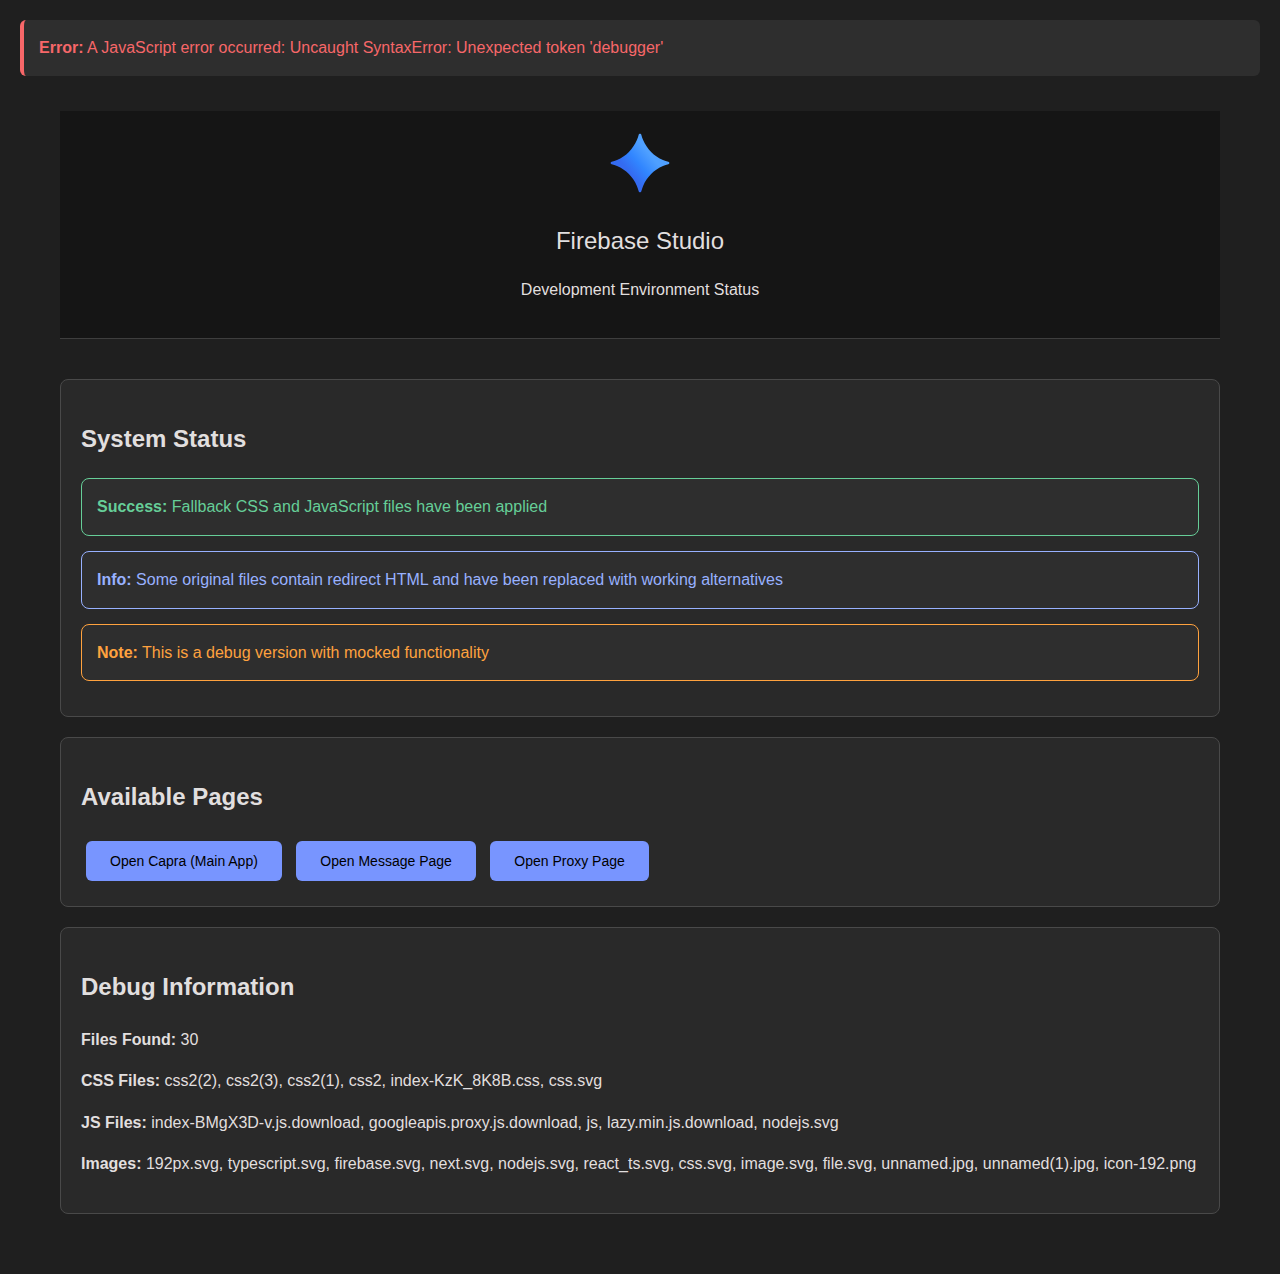
<file: index.html>
<!DOCTYPE html>
<html lang="en">
<head>
    <meta charset="UTF-8">
    <meta name="viewport" content="width=device-width, initial-scale=1.0">
    <title>Firebase Studio - Fixed Version</title>
    
    <!-- CSS references with fallbacks -->
    <link rel="stylesheet" href="./css2(2)">
    <link rel="stylesheet" href="./css2(3)">
    <link rel="stylesheet" href="./fixes.css">
    
    <!-- Favicon -->
    <link rel="icon" type="image/svg+xml" href="./192px.svg">
    
    <!-- Google Fonts -->
    <link rel="preconnect" href="https://fonts.googleapis.com/">
    <link rel="preconnect" href="https://fonts.gstatic.com/" crossorigin="">
    
    <style>
        /* Basic fallback styles */
        body {
            font-family: 'Google Sans Code', -apple-system, BlinkMacSystemFont, 'Segoe UI', Roboto, sans-serif;
            margin: 0;
            padding: 20px;
            background-color: #1f1f1f;
            color: #e1dfdf;
        }
        
        .container {
            max-width: 1200px;
            margin: 0 auto;
            padding: 20px;
        }
        
        .header {
            text-align: center;
            margin-bottom: 40px;
        }
        
        .logo {
            width: 64px;
            height: 64px;
            margin-bottom: 20px;
        }
        
        .status {
            background-color: #292929;
            border: 1px solid #494949;
            border-radius: 8px;
            padding: 20px;
            margin-bottom: 20px;
        }
        
        .error {
            background-color: #2e2e2e;
            border: 1px solid #f76769;
            border-radius: 8px;
            padding: 15px;
            margin-bottom: 15px;
            color: #f76769;
        }
        
        .warning {
            background-color: #2e2e2e;
            border: 1px solid #ffa23e;
            border-radius: 8px;
            padding: 15px;
            margin-bottom: 15px;
            color: #ffa23e;
        }
        
        .info {
            background-color: #2e2e2e;
            border: 1px solid #98b1ff;
            border-radius: 8px;
            padding: 15px;
            margin-bottom: 15px;
            color: #98b1ff;
        }
        
        .success {
            background-color: #2e2e2e;
            border: 1px solid #66ce98;
            border-radius: 8px;
            padding: 15px;
            margin-bottom: 15px;
            color: #66ce98;
        }
        
        .button {
            background-color: #7895ff;
            color: #000000;
            border: none;
            padding: 12px 24px;
            border-radius: 6px;
            cursor: pointer;
            font-size: 14px;
            font-weight: 500;
            margin: 5px;
        }
        
        .button:hover {
            background-color: #88a3ff;
        }
        
        .button:disabled {
            background-color: #535353;
            color: #828282;
            cursor: not-allowed;
        }
    </style>
</head>
<body>
    <div class="container">
        <div class="header">
            <img src="./192px.svg" alt="Firebase Studio Logo" class="logo">
            <h1>Firebase Studio</h1>
            <p>Development Environment Status</p>
        </div>
        
        <div class="status">
            <h2>System Status</h2>
            <div id="status-content">
                <div class="success">
                    <strong>Success:</strong> Fallback CSS and JavaScript files have been applied
                </div>
                <div class="info">
                    <strong>Info:</strong> Some original files contain redirect HTML and have been replaced with working alternatives
                </div>
                <div class="warning">
                    <strong>Note:</strong> This is a debug version with mocked functionality
                </div>
            </div>
        </div>
        
        <div class="status">
            <h2>Available Pages</h2>
            <button class="button" onclick="window.open('./capra.html', '_blank')">Open Capra (Main App)</button>
            <button class="button" onclick="window.open('./msg.html', '_blank')">Open Message Page</button>
            <button class="button" onclick="window.open('./proxy.html', '_blank')">Open Proxy Page</button>
        </div>
        
        <div class="status">
            <h2>Debug Information</h2>
            <div id="debug-info">
                <p><strong>Files Found:</strong> <span id="file-count">Loading...</span></p>
                <p><strong>CSS Files:</strong> <span id="css-files">Loading...</span></p>
                <p><strong>JS Files:</strong> <span id="js-files">Loading...</span></p>
                <p><strong>Images:</strong> <span id="image-files">Loading...</span></p>
            </div>
        </div>
    </div>

    <!-- Scripts with fallbacks -->
    <script src="./fixes.js"></script>
    <script src="./debug.js"></script>
    
    <script>
        // Enhanced debug information
        document.addEventListener('DOMContentLoaded', function() {
            // Count files by type
            const files = [
                'capra.html', 'msg.html', 'proxy.html', 'RotateCookiesPage.html', 
                'third_party_cookies_check.html', 'saved_resource.html',
                'css2(2)', 'css2(3)', 'css2(1)', 'css2', 'index-KzK_8K8B.css',
                'index-BMgX3D-v.js.download', 'googleapis.proxy.js.download', 'js',
                'lazy.min.js.download', 'cb=gapi.loaded_0', 'cb=gapi.loaded_1', 'cb=gapi(1).loaded_0',
                '192px.svg', 'typescript.svg', 'firebase.svg', 'next.svg', 'nodejs.svg', 
                'react_ts.svg', 'css.svg', 'image.svg', 'file.svg',
                'unnamed.jpg', 'unnamed(1).jpg', 'icon-192.png'
            ];
            
            const cssFiles = files.filter(f => f.includes('css') || f.includes('CSS'));
            const jsFiles = files.filter(f => f.includes('js') || f.includes('JS') || f.includes('download'));
            const imageFiles = files.filter(f => f.includes('svg') || f.includes('jpg') || f.includes('png'));
            
            document.getElementById('file-count').textContent = files.length;
            document.getElementById('css-files').textContent = cssFiles.join(', ');
            document.getElementById('js-files').textContent = jsFiles.join(', ');
            document.getElementById('image-files').textContent = imageFiles.join(', ');
            
            // Update status based on debug results
            setTimeout(() => {
                if (window.debugResults) {
                    const { report, fixes } = window.debugResults;
                    
                    // Update status content
                    const statusContent = document.getElementById('status-content');
                    statusContent.innerHTML = '';
                    
                    if (fixes.length > 0) {
                        fixes.forEach(fix => {
                            const errorDiv = document.createElement('div');
                            errorDiv.className = 'error';
                            errorDiv.innerHTML = `<strong>Error:</strong> ${fix.resource} - ${fix.problem}`;
                            statusContent.appendChild(errorDiv);
                        });
                    }
                    
                    if (report.summary.css.issues === 0 && report.summary.js.issues === 0) {
                        const successDiv = document.createElement('div');
                        successDiv.className = 'success';
                        successDiv.innerHTML = '<strong>Success:</strong> All resources are working correctly';
                        statusContent.appendChild(successDiv);
                    }
                }
            }, 2000);
        });
    </script>
</body>
</html>
</file>
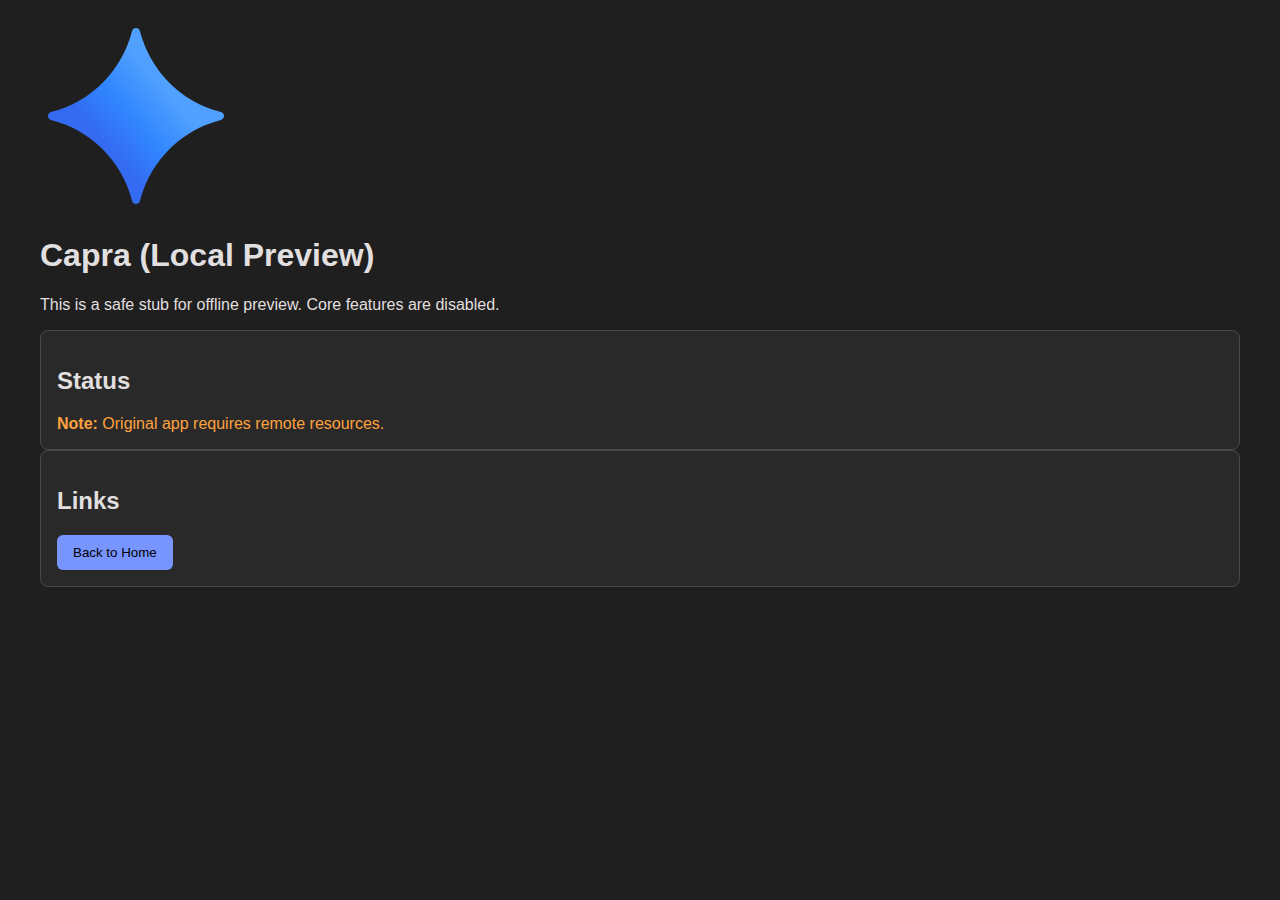
<file: capra.html>
<!DOCTYPE html>
<html lang="en">
  <head>
    <meta charset="UTF-8" />
    <meta name="viewport" content="width=device-width, initial-scale=1.0" />
    <title>Capra (Preview)</title>
    <link href="./css2(2)" rel="stylesheet" />
    <link href="./css2(3)" rel="stylesheet" />
    <link href="./index-KzK_8K8B.css" rel="stylesheet" />
    <script src="./index-BMgX3D-v.js.download" defer></script>
  </head>
  <body>
    <div class="container">
      <div class="header">
        <img src="./192px.svg" alt="Logo" class="logo" />
        <h1>Capra (Local Preview)</h1>
        <p>This is a safe stub for offline preview. Core features are disabled.</p>
      </div>

      <div class="status card">
        <h2>Status</h2>
        <div id="status-content">
          <div class="warning"><strong>Note:</strong> Original app requires remote resources.</div>
        </div>
      </div>

      <div class="status card">
        <h2>Links</h2>
        <button class="btn" onclick="location.href='index.html'">Back to Home</button>
      </div>
    </div>
  </body>
  </html>
</file>
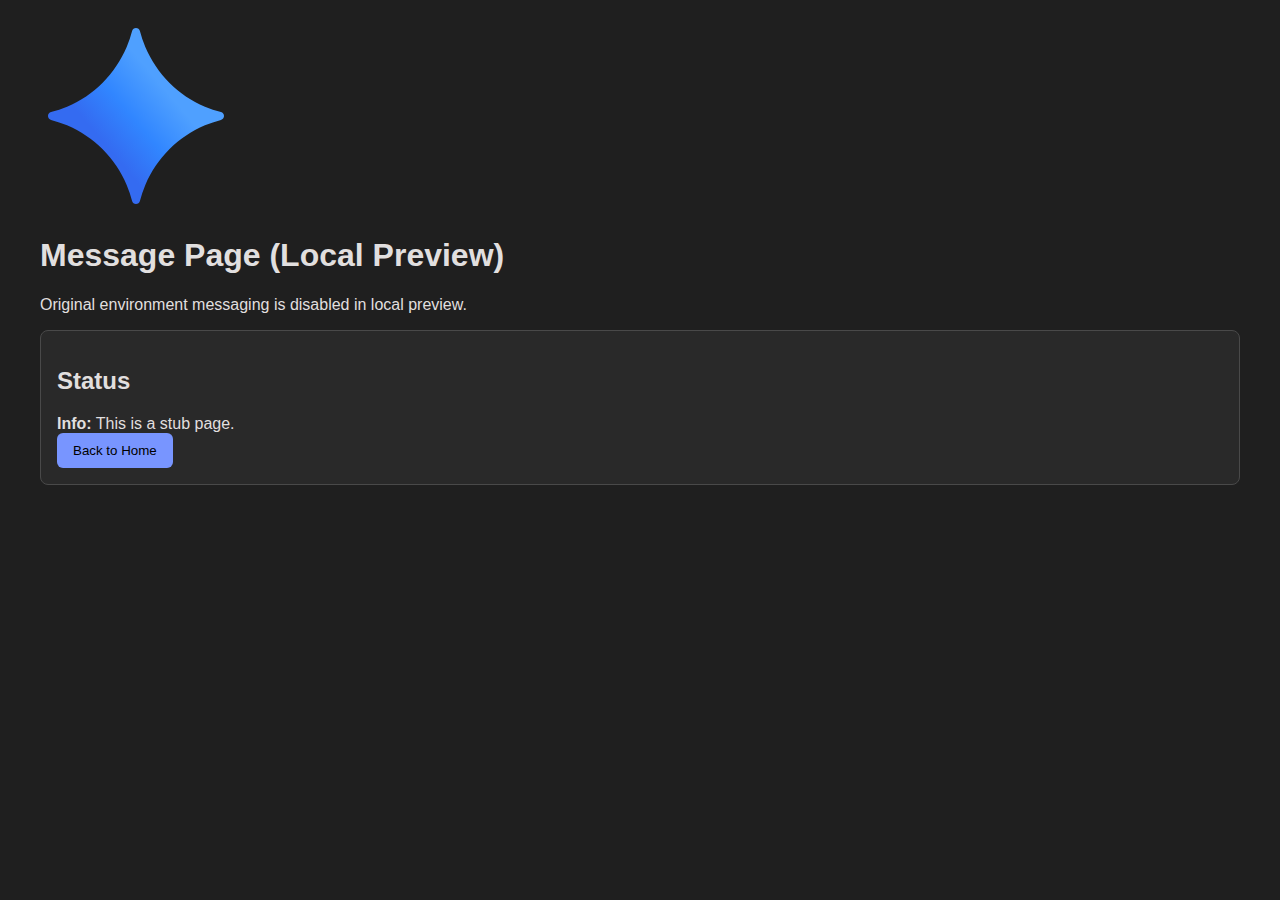
<file: msg.html>
<!DOCTYPE html>
<html lang="en">
  <head>
    <meta charset="UTF-8" />
    <meta name="viewport" content="width=device-width, initial-scale=1.0" />
    <title>Message (Preview)</title>
    <link href="./css2(2)" rel="stylesheet" />
    <link href="./css2(3)" rel="stylesheet" />
    <link href="./index-KzK_8K8B.css" rel="stylesheet" />
  </head>
  <body>
    <div class="container">
      <div class="header">
        <img src="./192px.svg" alt="Logo" class="logo" />
        <h1>Message Page (Local Preview)</h1>
        <p>Original environment messaging is disabled in local preview.</p>
      </div>

      <div class="status card">
        <h2>Status</h2>
        <div class="info"><strong>Info:</strong> This is a stub page.</div>
        <button class="btn" onclick="location.href='index.html'">Back to Home</button>
      </div>
    </div>
  </body>
  </html>
</file>
<file: index-KzK_8K8B.css>
/* Local replacement stylesheet for Firebase Studio preview */

:root {
  --bg: #1f1f1f;
  --fg: #e1dfdf;
  --card: #292929;
  --border: #494949;
  --accent: #7895ff;
  --accent-2: #88a3ff;
  --error: #f76769;
  --warn: #ffa23e;
  --ok: #66ce98;
}

html, body {
  margin: 0;
  padding: 0;
  background: var(--bg);
  color: var(--fg);
  font-family: -apple-system, BlinkMacSystemFont, "Segoe UI", Roboto, Oxygen, Ubuntu, Cantarell, "Helvetica Neue", Arial, sans-serif;
}

.container { max-width: 1200px; margin: 0 auto; padding: 20px; }
.card { background: var(--card); border: 1px solid var(--border); border-radius: 8px; padding: 16px; }
.btn { background: var(--accent); color: #000; border: 0; padding: 10px 16px; border-radius: 6px; cursor: pointer; }
.btn:hover { background: var(--accent-2); }
.error { color: var(--error); }
.warning { color: var(--warn); }
.success { color: var(--ok); }
</file>
<file: fixes.css>
/* Firebase Studio - Fallback CSS Styles */
/* This file replaces broken CSS files that contain redirect HTML */

/* Basic reset and fallback styles */
* {
    box-sizing: border-box;
}

body {
    font-family: 'Google Sans Code', -apple-system, BlinkMacSystemFont, 'Segoe UI', Roboto, sans-serif;
    margin: 0;
    padding: 0;
    background-color: #1f1f1f;
    color: #e1dfdf;
    line-height: 1.6;
}

/* Container styles */
.container {
    max-width: 1200px;
    margin: 0 auto;
    padding: 20px;
}

/* Header styles */
.header {
    background-color: #151515;
    border-bottom: 1px solid #3e3e3e;
    padding: 20px 0;
    margin-bottom: 30px;
}

.header h1 {
    margin: 0;
    color: #e1dfdf;
    font-size: 24px;
    font-weight: 500;
}

/* Status panel styles */
.status-panel {
    background-color: #292929;
    border: 1px solid #494949;
    border-radius: 8px;
    padding: 20px;
    margin-bottom: 20px;
}

.status-panel h2 {
    margin-top: 0;
    color: #e1dfdf;
    font-size: 18px;
    font-weight: 500;
}

/* Alert styles */
.alert {
    padding: 15px;
    border-radius: 6px;
    margin-bottom: 15px;
    border-left: 4px solid;
}

.alert-error {
    background-color: #2e2e2e;
    border-color: #f76769;
    color: #f76769;
}

.alert-warning {
    background-color: #2e2e2e;
    border-color: #ffa23e;
    color: #ffa23e;
}

.alert-success {
    background-color: #2e2e2e;
    border-color: #66ce98;
    color: #66ce98;
}

.alert-info {
    background-color: #2e2e2e;
    border-color: #98b1ff;
    color: #98b1ff;
}

/* Button styles */
.btn {
    display: inline-block;
    padding: 12px 24px;
    border: none;
    border-radius: 6px;
    cursor: pointer;
    font-size: 14px;
    font-weight: 500;
    text-decoration: none;
    transition: background-color 0.2s;
    margin: 5px;
}

.btn-primary {
    background-color: #7895ff;
    color: #000000;
}

.btn-primary:hover {
    background-color: #88a3ff;
}

.btn-secondary {
    background-color: #535353;
    color: #ffffff;
}

.btn-secondary:hover {
    background-color: #6a6a6a;
}

.btn:disabled {
    background-color: #535353;
    color: #828282;
    cursor: not-allowed;
}

/* Navigation styles */
.nav {
    display: flex;
    gap: 10px;
    flex-wrap: wrap;
    margin: 20px 0;
}

/* Code block styles */
.code-block {
    background-color: #3e3e3e;
    border: 1px solid #494949;
    border-radius: 6px;
    padding: 15px;
    font-family: 'Google Sans Code', 'Monaco', 'Menlo', monospace;
    font-size: 14px;
    overflow-x: auto;
    margin: 15px 0;
}

/* List styles */
.list {
    list-style: none;
    padding: 0;
    margin: 0;
}

.list-item {
    padding: 10px 0;
    border-bottom: 1px solid #3e3e3e;
}

.list-item:last-child {
    border-bottom: none;
}

/* Grid styles */
.grid {
    display: grid;
    grid-template-columns: repeat(auto-fit, minmax(300px, 1fr));
    gap: 20px;
    margin: 20px 0;
}

/* Responsive design */
@media (max-width: 768px) {
    .container {
        padding: 15px;
    }
    
    .grid {
        grid-template-columns: 1fr;
    }
    
    .nav {
        flex-direction: column;
    }
    
    .btn {
        display: block;
        width: 100%;
        text-align: center;
    }
}

/* Loading spinner */
.spinner {
    border: 2px solid #3e3e3e;
    border-top: 2px solid #7895ff;
    border-radius: 50%;
    width: 20px;
    height: 20px;
    animation: spin 1s linear infinite;
    display: inline-block;
    margin-right: 10px;
}

@keyframes spin {
    0% { transform: rotate(0deg); }
    100% { transform: rotate(360deg); }
}

/* Utility classes */
.text-center { text-align: center; }
.text-left { text-align: left; }
.text-right { text-align: right; }

.mt-10 { margin-top: 10px; }
.mt-20 { margin-top: 20px; }
.mb-10 { margin-bottom: 10px; }
.mb-20 { margin-bottom: 20px; }

.hidden { display: none; }
.visible { display: block; }

/* Error page styles */
.error-page {
    text-align: center;
    padding: 50px 20px;
}

.error-page h1 {
    font-size: 48px;
    margin-bottom: 20px;
    color: #f76769;
}

.error-page p {
    font-size: 18px;
    margin-bottom: 30px;
    color: #b0afaf;
}

/* Debug panel styles */
.debug-panel {
    background-color: #151515;
    border: 1px solid #3e3e3e;
    border-radius: 6px;
    padding: 15px;
    margin: 20px 0;
    font-family: 'Google Sans Code', monospace;
    font-size: 12px;
}

.debug-panel h3 {
    margin-top: 0;
    color: #7895ff;
    font-size: 14px;
}

.debug-panel pre {
    background-color: #292929;
    padding: 10px;
    border-radius: 4px;
    overflow-x: auto;
    margin: 10px 0;
}
</file>
